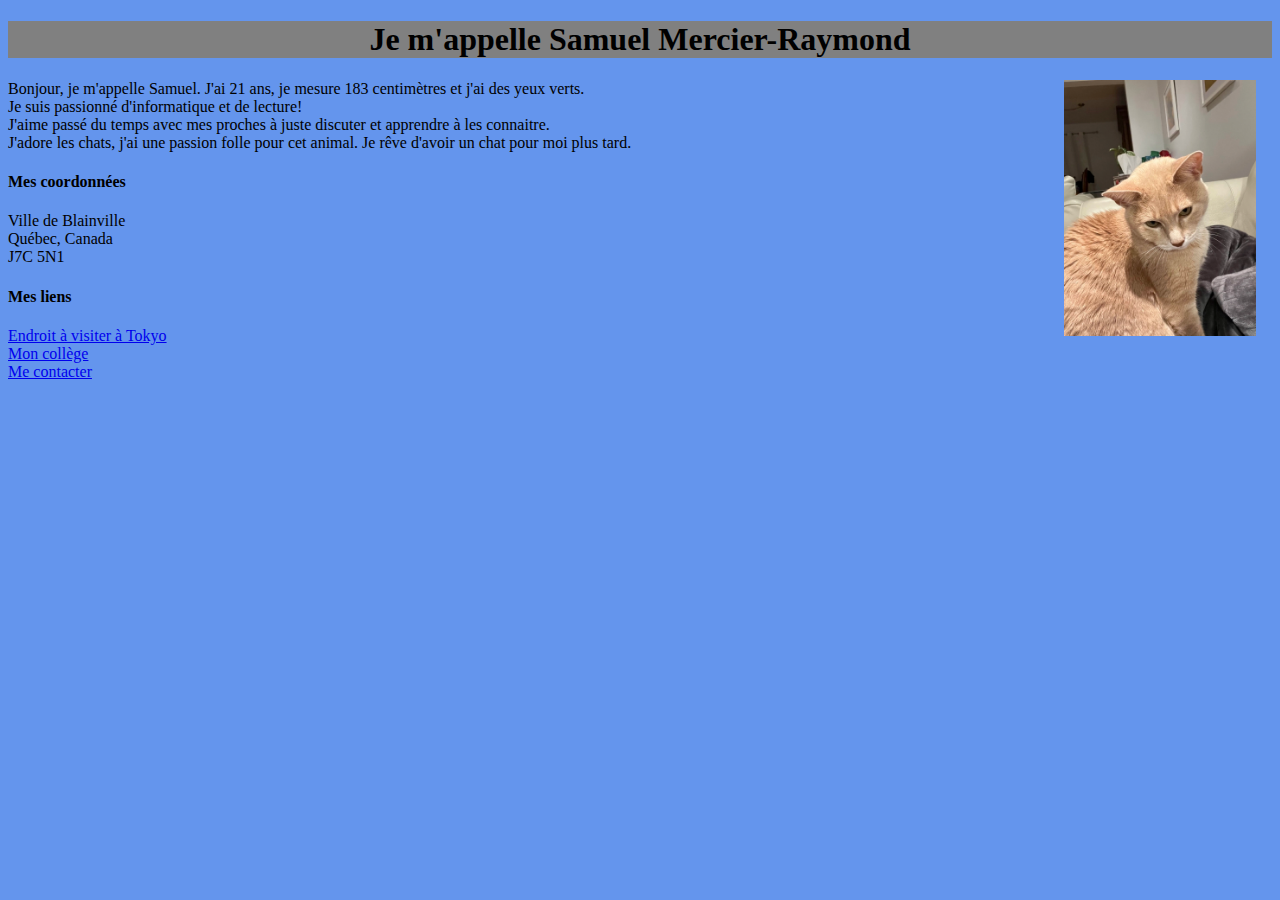
<file: index.html>
<!--Samuel Mercier-Raymond-->
<!DOCTYPE html>
<html lang="en">
<head>
    <meta charset="UTF-8">
    <meta name="viewport" content="width=device-width, initial-scale=1.0">
    <title>Document</title>
    <link rel="Stylesheet" href="style2.css">
</head>
    <body style="background-color:cornflowerblue;">
        <header style ="background-color:gray;">
            <h1>Je m'appelle Samuel Mercier-Raymond</h1>
         </header>    
         <p>
             <img src="image/IMG_5626.webp" alt="" style=" max-width: 256px; max-height: 256px; padding-right: 16px; padding-left: 16px; float:right;">
            Bonjour, je m'appelle Samuel. J'ai 21 ans, je mesure 183 centimètres et j'ai des yeux verts.<br>
            Je suis passionné d'informatique et de lecture!<br>
            J'aime passé du temps avec mes proches à juste discuter et apprendre à les connaitre. <br>
            J'adore les chats, j'ai une passion folle pour cet animal. Je rêve d'avoir un chat pour moi plus tard.<br>
        </p>
            <h4>Mes coordonnées</h4>
        <p>  
            Ville de Blainville<br>
            Québec, Canada<br>
            J7C 5N1<br>
        </p>
            <h4>Mes liens</h4>
            <a href="https://samuelmercier-raymond.github.io/labo2/tokyo.html">Endroit à visiter à Tokyo</a><br>
            <a href="https://clg.qc.ca">Mon collège</a><br>
            <a href="mailto:samuelmercierraymond@gmai.com">Me contacter</a>
    </body>
</html>
</file>
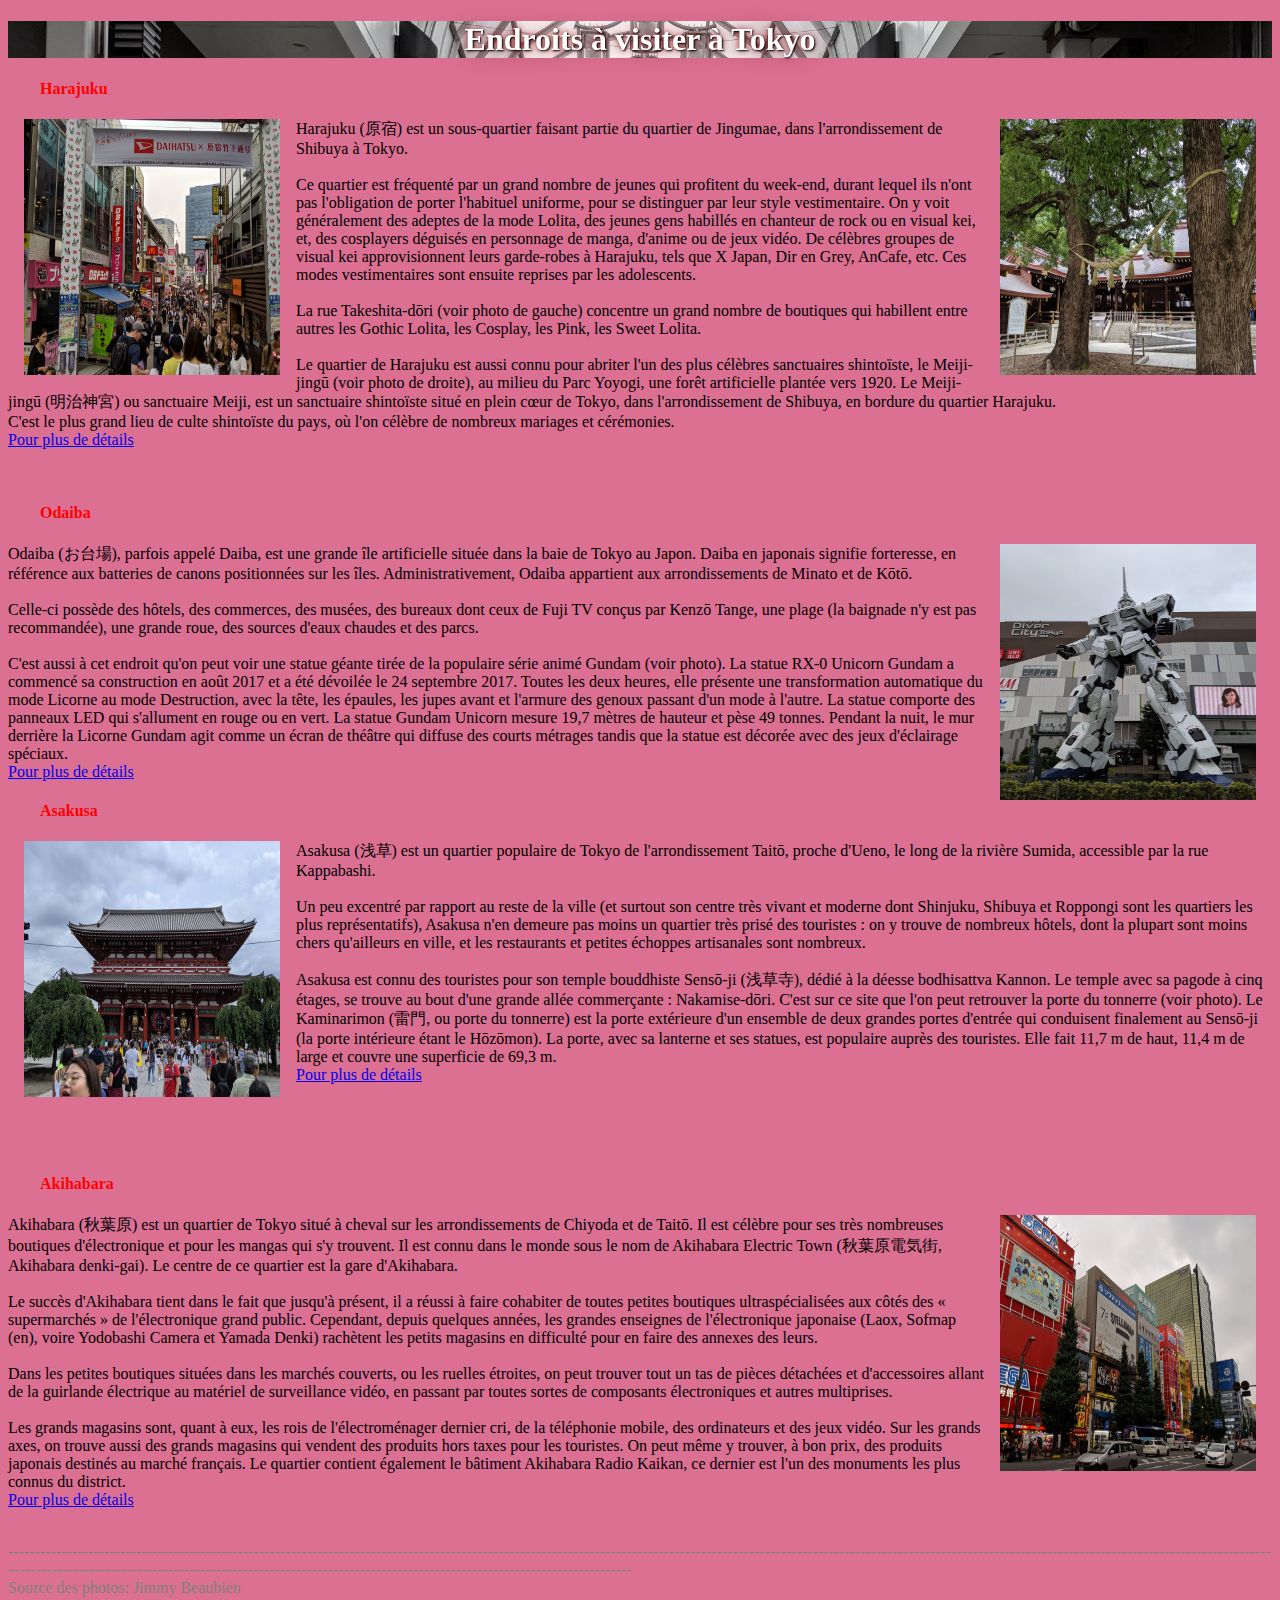
<file: tokyo.html>
<!--Samuel Mercier=Raymond-->
<!DOCTYPE html>
<html lang="fr">
<head>
    <meta charset="UTF-8">
    <meta name="viewport" content="width=device-width, initial-scale=1.0">
    <title>Document</title>
    <link rel="Stylesheet" href="style.css">
</head>
    <body style="background-color: palevioletred;">
            <h1>Endroits à visiter à Tokyo</h1>
                <h4>Harajuku</h4>        
                    <img src="image/harajuku.jpg" alt="" style="width: 256px; height: 256px; padding-right: 16px; padding-left: 16px; float:left;"> 
                    <a href="https://fr.wikipedia.org/wiki/Meiji-jing%C5%AB" target="_blank">
                    <img src="image/meiji-jingu.jpg" alt="" style="width: 256px; height: 256px; padding-right: 16px; padding-left: 16px; float:right;">
                    </a>
                    <p>Harajuku (原宿) est un sous-quartier faisant partie du quartier de Jingumae, dans l'arrondissement de Shibuya à Tokyo.<br>
                        <br>
                        Ce quartier est fréquenté par un grand nombre de jeunes qui profitent du week-end, durant lequel ils n'ont pas
                        l'obligation de porter l'habituel uniforme, pour se distinguer par leur style vestimentaire. On y voit généralement
                        des adeptes de la mode Lolita, des jeunes gens habillés en chanteur de rock ou en visual kei, et, des cosplayers
                        déguisés en personnage de manga, d'anime ou de jeux vidéo. De célèbres groupes de visual kei approvisionnent leurs
                        garde-robes à Harajuku, tels que X Japan, Dir en Grey, AnCafe, etc. Ces modes vestimentaires sont ensuite reprises
                        par les adolescents.<br>
                        <br>
                        La rue Takeshita-dōri (voir photo de gauche) concentre un grand nombre de boutiques qui habillent entre autres les
                        Gothic Lolita, les Cosplay, les Pink, les Sweet Lolita.<br>
                        <br>
                        Le quartier de Harajuku est aussi connu pour abriter l'un des plus célèbres sanctuaires shintoïste, le Meiji-jingū
                        (voir photo de droite), au milieu du Parc Yoyogi, une forêt artificielle plantée vers 1920. Le Meiji-jingū (明治神宮) ou
                        sanctuaire Meiji, est un sanctuaire shintoïste situé en plein cœur de Tokyo, dans l'arrondissement de Shibuya, en
                        bordure du quartier Harajuku.<br>
                        C'est le plus grand lieu de culte shintoïste du pays, où l'on célèbre de nombreux mariages et cérémonies.<br>
                        <a href="https://fr.wikipedia.org/wiki/Harajuku">Pour plus de détails</a>  <br>
                    </p><br>
                <h4>Odaiba</h4>
                    <a href="https://en.wikipedia.org/wiki/Statue_of_Unicorn_Gundam" target="_blank">
                    <img src="image/gundam.jpg" alt="" style="width: 256px; height: 256px; padding-right: 16px; padding-left: 16px; float:right;"> 
                    </a>
                    <p> Odaiba (お台場), parfois appelé Daiba, est une grande île artificielle située dans la baie de Tokyo au Japon. Daiba en
                        japonais signifie forteresse, en référence aux batteries de canons positionnées sur les îles. Administrativement,
                        Odaiba appartient aux arrondissements de Minato et de Kōtō.<br>
                        <br>
                        Celle-ci possède des hôtels, des commerces, des musées, des bureaux dont ceux de Fuji TV conçus par Kenzō Tange, une
                        plage (la baignade n'y est pas recommandée), une grande roue, des sources d'eaux chaudes et des parcs.<br>
                        <br>
                        C'est aussi à cet endroit qu'on peut voir une statue géante tirée de la populaire série animé Gundam (voir photo).
                        La statue RX-0 Unicorn Gundam a commencé sa construction en août 2017 et a été dévoilée le 24 septembre 2017.
                        Toutes les deux heures, elle présente une transformation automatique du mode Licorne au mode Destruction, avec la
                        tête, les épaules, les jupes avant et l'armure des genoux passant d'un mode à l'autre. La statue comporte des
                        panneaux LED qui s'allument en rouge ou en vert. La statue Gundam Unicorn mesure 19,7 mètres de hauteur et pèse 49
                        tonnes. Pendant la nuit, le mur derrière la Licorne Gundam agit comme un écran de théâtre qui diffuse des courts
                        métrages tandis que la statue est décorée avec des jeux d'éclairage spéciaux.<br>
                        <a href="https://fr.wikipedia.org/wiki/Odaiba">Pour plus de détails</a>
                    </p>
                <h4>Asakusa</h4>
                    <a href="https://fr.wikipedia.org/wiki/Kaminarimon" target="_blank"> 
                        <img src="image/kaminarimon.jpg" alt="" style="width: 256px; height: 256px; padding-right: 16px; padding-left: 16px; float:left;">
                    </a>
                    <p> Asakusa (浅草) est un quartier populaire de Tokyo de l'arrondissement Taitō, proche d'Ueno, le long de la rivière
                        Sumida, accessible par la rue Kappabashi.<br>
                        <br>
                        Un peu excentré par rapport au reste de la ville (et surtout son centre très vivant et moderne dont Shinjuku,
                        Shibuya et Roppongi sont les quartiers les plus représentatifs), Asakusa n'en demeure pas moins un quartier très
                        prisé des touristes : on y trouve de nombreux hôtels, dont la plupart sont moins chers qu'ailleurs en ville, et les
                        restaurants et petites échoppes artisanales sont nombreux.<br>
                        <br>
                        Asakusa est connu des touristes pour son temple bouddhiste Sensō-ji (浅草寺), dédié à la déesse bodhisattva Kannon. Le
                        temple avec sa pagode à cinq étages, se trouve au bout d'une grande allée commerçante : Nakamise-dōri. C'est sur ce
                        site que l'on peut retrouver la porte du tonnerre (voir photo). Le Kaminarimon (雷門, ou porte du tonnerre) est la
                        porte extérieure d'un ensemble de deux grandes portes d'entrée qui conduisent finalement au Sensō-ji (la porte
                        intérieure étant le Hōzōmon). La porte, avec sa lanterne et ses statues, est populaire auprès des touristes. Elle
                        fait 11,7 m de haut, 11,4 m de large et couvre une superficie de 69,3 m.<br>
                        <a href="https://fr.wikipedia.org/wiki/Asakusa">Pour plus de détails</a>
                    </p><br>
                    <br>
                    <br>
                <h4>Akihabara</h4>
                    <img src="image/akihabara.jpg" alt="" style="width: 256px; height: 256px; padding-right: 16px; padding-left: 16px; float:right;">
                    <p>Akihabara (秋葉原) est un quartier de Tokyo situé à cheval sur les arrondissements de Chiyoda et de Taitō. Il est
                        célèbre pour ses très nombreuses boutiques d'électronique et pour les mangas qui s'y trouvent. Il est connu dans le
                        monde sous le nom de Akihabara Electric Town (秋葉原電気街, Akihabara denki-gai). Le centre de ce quartier est la gare
                        d'Akihabara.<br>
                        <br>
                        Le succès d'Akihabara tient dans le fait que jusqu'à présent, il a réussi à faire cohabiter de toutes petites
                        boutiques ultraspécialisées aux côtés des « supermarchés » de l'électronique grand public. Cependant, depuis
                        quelques années, les grandes enseignes de l'électronique japonaise (Laox, Sofmap (en), voire Yodobashi Camera et
                        Yamada Denki) rachètent les petits magasins en difficulté pour en faire des annexes des leurs.<br>
                        <br>
                        Dans les petites boutiques situées dans les marchés couverts, ou les ruelles étroites, on peut trouver tout un tas
                        de pièces détachées et d'accessoires allant de la guirlande électrique au matériel de surveillance vidéo, en passant
                        par toutes sortes de composants électroniques et autres multiprises.<br>
                        <br>
                        Les grands magasins sont, quant à eux, les rois de l'électroménager dernier cri, de la téléphonie mobile, des
                        ordinateurs et des jeux vidéo. Sur les grands axes, on trouve aussi des grands magasins qui vendent des produits
                        hors taxes pour les touristes. On peut même y trouver, à bon prix, des produits japonais destinés au marché
                        français. Le quartier contient également le bâtiment Akihabara Radio Kaikan, ce dernier est l'un des monuments les
                        plus connus du district.<br>
                        <a href="https://fr.wikipedia.org/wiki/Akihabara">Pour plus de détails</a>
                    </p>
                <footer>
                        <br>[base64]<br>
                        Source des photos: Jimmy Beaubien
                </footer>
        </body>
</html>
</file>
<file: style2.css>
h1
{
    text-align:center;
}
   
h4
{
    color:black;
}
</file>
<file: style.css>
h1
{
    text-align: center;
    color:white;
    text-shadow: 1px 1px 2px black, 0 0 1em red, 0 0 0.2em red;
    filter: grayscale(0.5);
    background-image:url("image/banniere.jpg");
    background-position: top center;
    background-size: cover;

}
h4
{
    color:red;
    padding-left: 32px;
}
footer
{
    color:gray
}
</file>
